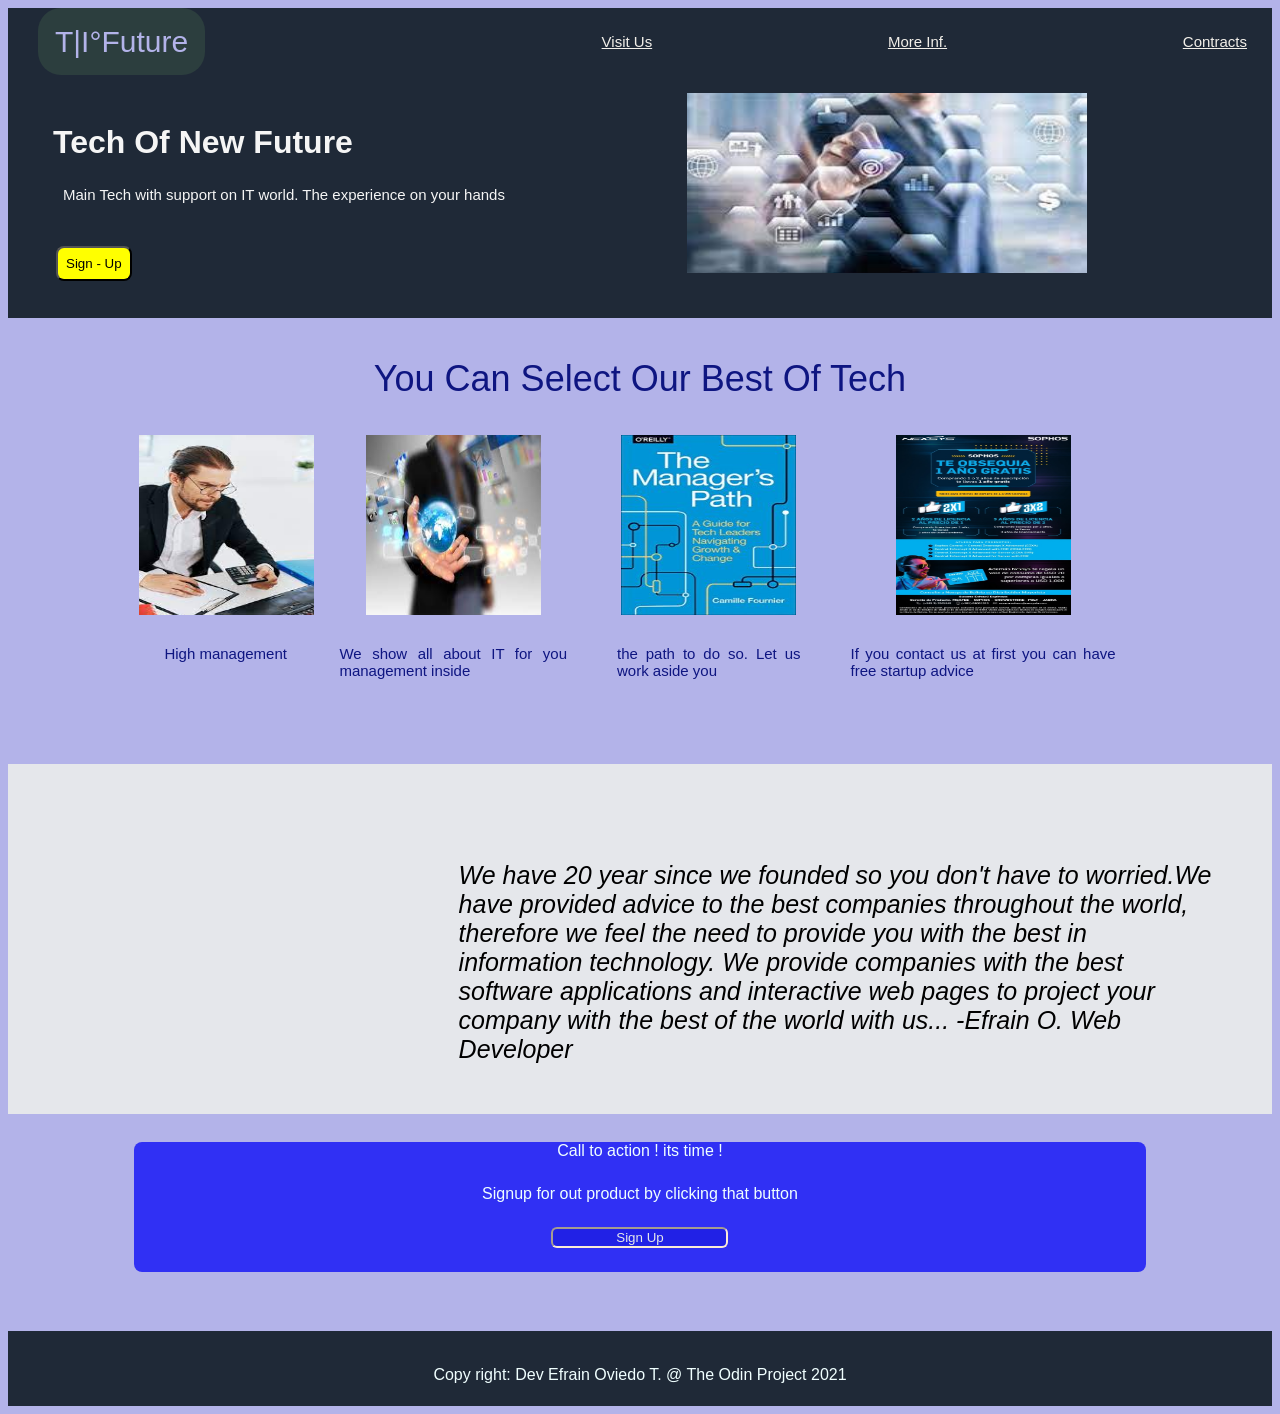
<file:  index.html>
<!DOCTYPE html>
<html lang="en">
  <head>
    <meta charset="UTF-8" />
    <meta http-equiv="X-UA-Compatible" content="IE=edge" />
    <meta name="viewport" content="width=device-width, initial-scale=1.0">
    <link rel="stylesheet" href="styles.css">
    <title>My1LandingPage</title>
  </head>
  <body>
    <div class="container">     
           <nav>
                 <div>
                     <span class="header-logo">T|I°Future</span>
                 </div> 
                 <br>
                 <div class="links">
                      <p> <a href="https://www.google.com/" style="color:hsl(40, 26%, 93%);">Visit Us</a></p>
                      <p> <a href="gestión-de-fondos-94098098.jpg" style="color:hsl(40, 26%, 93%);">More Inf.</a></p>
                      <p> <a href="https://www.google.com/" style="color:hsl(40, 26%, 93%);">Contracts</a></p>                 
                 </div>
             </nav><br>
         <div class="img">
          <img src="img1gerencia.jpeg" alt="image" width="400" height="180" /> 
          <a href="https://thumbs.dreamstime.com/z/concepto-de-la-gesti%C3%B3n-de-fondos-94098098.jpg"></a>
          <!-- <a href="https://es.dreamstime.com/foto-de-archivo-concepto-de-la-gesti%C3%B3n-de-fondos-image94098098"> </a>  -->
          <!-- <img src="imagende gerencia.jpeg" alt="image it"> -->  
          </div>
        <div class="main-tittle">
          <h1 class="tittle">Tech Of New Future</h1>
          <p>Main Tech  with support on IT world. The experience on your hands</p>
          <form>
            <a href="https://www.facebook.com/">
                <input type="button" value="Sign - Up">
            </a>
          </form>
       </div>
    </div>           
    <div class="random-div">
      <div class="info-header">
          <span>You Can Select Our Best Of Tech</span>
        </div>
      <div class="pictures">
        <div class="illustration-img">
          <!-- he cambiado los enlaces y los comentados son los anteriores -->
          <!-- <a href="https://www.freepik.es/fotos-premium/gerente-tecnologias-emociones-trabajo-computadora-portatil-telefono_19618540.htm -->
          <!-- "></a> -->
          <a href="https://img.freepik.com/fotos-premium/gerente-tecnologias-emociones-trabajo-computadora-portatil-telefono_163305-135310.jpg?w=360"></a>
          <img src="img2gerencia.jpeg" alt="" width="175" height="180" />
          <!-- <img src="2magende gerencia.jpeg" alt="2image it"width="175" height="200px"></a> -->
          <p>High management</p>
        </div>
        <div class="illustration-img">
          <!-- <a href="https://home.hcmfront.com/blog/2016/06/07/nuevas-tecnologias-en-rrhh-nos-permiten-escuchar-los-empleados-de-verdad"></a> -->
          <a href="https://home.hcmfront.com/hubfs/HCMfront-Jan2020/Images/vision1.jpg"></a>
           <img src="img3gerencia.jpeg" alt="imagende%20gerencia" width="175" height="180" />
          <!-- <img src="3image de gerencia.jpeg" alt="" width="175" height="200" /> -->
          <p>We show all about IT for you management inside</p>
        </div>
        <div class="illustration-img">
          <!-- <a href="https://www.getabstract.com/de/zusammenfassung/el-camino-del-gerente/33448?st=RELATED&si=27571"></a> -->
           <a href="https://www.getabstract.com/summary-img/33448-JS9N445S.jpg?h=M&b=0"></a>
          <img src="img4gerencia.jpg" alt="imagen de%20gerencia" width="175" height="180" />
           <!-- <img src="4imagede gerencia.jpg" alt="4imagede gerencia"width="175" height="180"  /> -->
          <p>the path to do so. Let us work aside you</p>
        </div>
        <div class="illustration-img">
          <!-- <a href="https://www.nexsysla.com/BOL/promociones/interna/sophos+promo"></a> -->
          <a href="https://www.nexsysla.com/wcm/connect/BOL/ab524818-2d73-48d0-b99a-2521981655f2/sophos.PNG?MOD=AJPERES&CACHEID=ROOTWORKSPACE.Z18_OQCG1GO0NO7LB0AVPLB0F8JHB5-ab524818-2d73-48d0-b99a-2521981655f2-np2LrtK"></a>
          <img src="img5gerencia.png" alt="illustration-img" width="175" height="180" />
          <!-- <img src="5imagede gerencia.png" alt="" width="175" height="200" /> -->
          <p>If you contact us at first you can have free startup advice</p>
          <p></p>
        </div>
      </div>
    </div>
        <div class="hero-div"> <br>  
        <p class="quote-text">
          We have 20 year since we founded so you don't have to worried.We have provided advice to the best companies throughout the world, therefore we feel the need to provide you with the best in information technology. We provide companies with the best software applications and interactive web pages to project your company with the best of the world with us...   
        <span>-Efrain O. Web Developer</span> 
       </p>
      </div>  
    <div class="blue-box">
        <div class="signup-div">
          <a>Call to action ! its time !</a>
          <a>Signup for out product by clicking that button</a>  
          <form>
            <a href="https://twitter.com/i/flow/login/">
                <input type="sign-btn" value="Sign Up">
            </a>
          </form>
        </div> 
      </div>
       <footer class="dark-background">
      <span class="hero-secondary"> Copy right: Dev Efrain Oviedo T. @ The Odin Project 2021 </span>
    </footer>
  </body>
</html>
</file>
<file: styles.css>
body {
    font-family: Verdana, Geneva, Tahoma, sans-serif;
    max-width:  100%;
    Min-Width: 550px;
    background-color: #b3b3e9;
}

.container {
   padding-left: 30px;
   background-color: #1f2937;
   color: whitesmoke;
   height: 310px;
}

   .header-logo {
      font-size: 30px;
      background-color: rgb(44, 62, 62)  ;
      color: rgb(243, 237, 237);
      color:#b3b3e9;
      padding: 17px;
      border-color: red;
      border-radius: 23px;
   }
 nav, .links {
   color: white;
   display: flex;
   
}  

nav, .div,  .links {
   
   text-align: right;
   color: #e5e7eb;
   margin: right 50px;
   align-items: center;
   justify-content: space-between;
}

@media screen {
    .links {
       display: contents;
       color: white;
        font-size: 20px;
    }   
   
}

.img {
   
   width: 85%;
   height: 10px;
   text-align-last: right;
}

input[type="button" i] {
   padding: 8px;
   background-color: yellow;
   margin: 18px;
   margin-right: 30px;
   border-radius: 8px;
   cursor: pointer;
}

input[type="button" i]:hover {
   background-color: aquamarine;
}

.tittle {
    width: 500px;
    color: whitesmoke;
    margin-left: 5px;
    padding-inline-start: 10px;
}

h1 {
   display: block;
   margin-block-start: 0.67em;
   margin-block-end: 0.67em;
   margin-inline-start: 0px;
   margin-inline-end: 0px;
   font-weight: bold;
   text-align: justify;
}


 .div .main-tittle,  p {
    text-align: justify;
    font-size: 15px;
    margin: 25px;
}  

 .random-div {
    width: 80%;
    color: rgb(14, 21, 129);
    height: 430px;
    margin: 10%;
    margin-top:  10px;
} 

.info-header {
   color: extra-bold#1f2937;
   text-align: center;
   padding: 30px;
   font-size:  36px;
}

.pictures {
   display: flex;
   border-color: navajowhite;
   border-radius: solid 8px;
   text-align: center;
   padding: 5px;
   font-size: 20px;
}

.pictures, a href {
   border-radius: 18px;
}
.hero-div {
   background-color:  #e5e7eb;
   width: 100%; 
   height: 350px;
   margin: 0%;
   margin-top:  -120px;
   
  
} 

.quote-text {
    padding: 30px;
   width: 60%;
   height: 250px;
   font-style: italic;
   font-size: 25px;
   color:  #021737 solid;                  
   flex-direction: column;      
   text-align:  left;    
   align-content: center;      
}

@media screen and (min-width: 10px) {
   .quote-text {
     float: right;
     width: 60%;
   }
}

.blue-box {
  
   width: 80%; 
   height: 150px;
   margin: 10%;
   margin-top:  -60px;
   text-align: center;
   align-items:  end;
}
   
.signup-div {
 text-align: center;
   width: 100%;
   height: 130px;
   background-color: rgb(48, 48, 244);
   border-radius: 8px  8px;
   color: azure;
   display: inline-grid ;
   justify-items: center;
}

   input[type="sign-btn" i] {
   border-color: antiquewhite;
   background-color: #2121e6 ;
   color-scheme:  transition;
   color: #e5e7eb;
   border-radius: 6px;
   text-align: inherit;
   cursor: pointer;
}

footer, dark-background {
   background-color:  #1f2937;
   color: azure;
   height: 40px;
   margin-top:  0px;
   margin-bottom: auto;
   text-align: center;
   padding-top: 35px;
}
</file>
